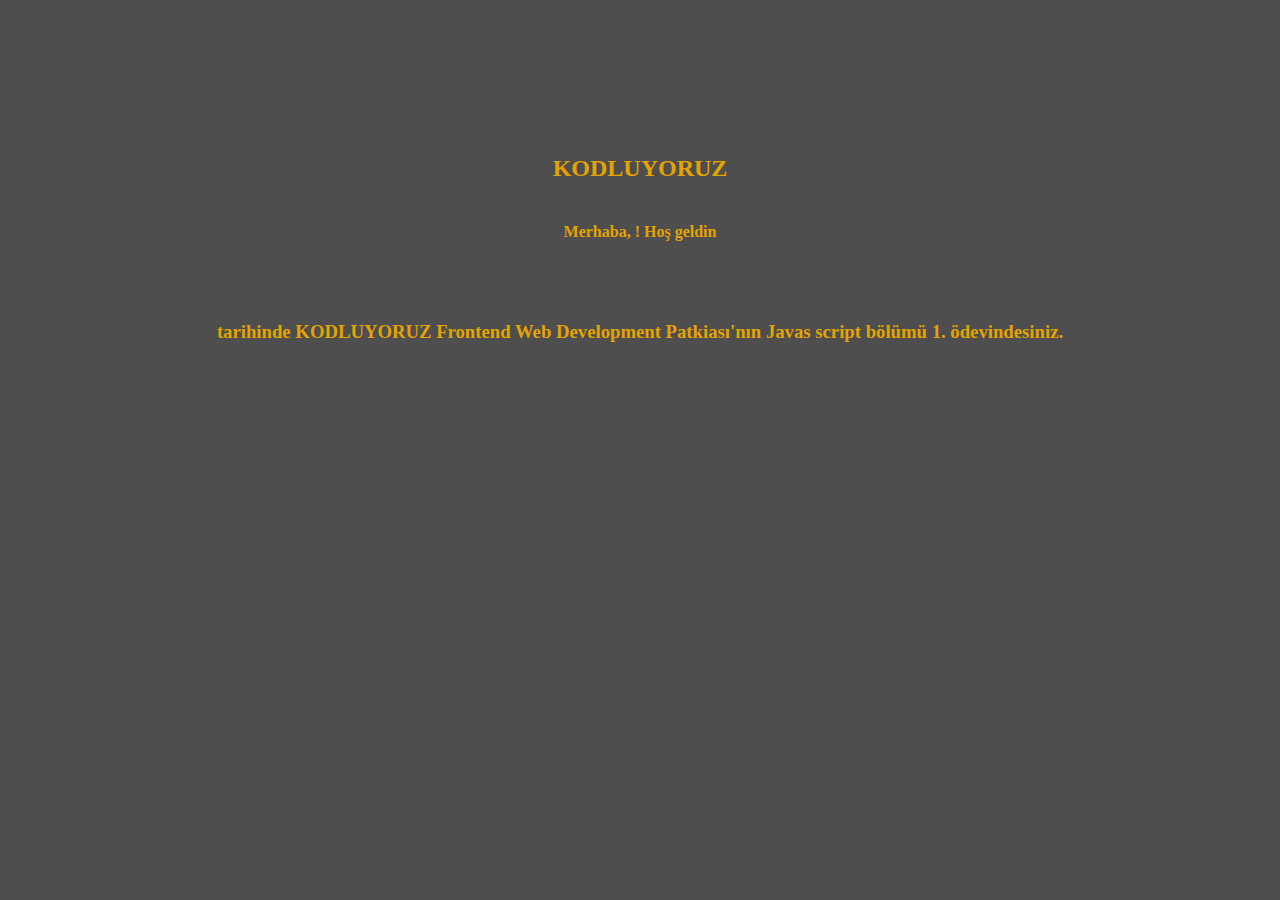
<file: Js uygulama 1/index.html>
<!DOCTYPE html>
<html lang="en">
<head>
    <meta charset="UTF-8">
    <meta name="viewport" content="width=device-width, initial-scale=1.0">
    
    <link rel="stylesheet" href="css/style.css">
    
    
    <title>Document</title>
</head>
<body>
  
<main>
    <h2>KODLUYORUZ</h2>
    <H4 >Merhaba, <span id="isim"></span> !  Hoş geldin</H4>
    <h2 id="clock"><span></span></h2>
    <h3>tarihinde KODLUYORUZ Frontend Web Development Patkiası'nın Javas script bölümü 1. ödevindesiniz.</h3>
</main>
     
     
    <script src="js/deneme.js"></script>

       
    <script src="https://cdnjs.cloudflare.com/ajax/libs/bootstrap/5.3.2/js/bootstrap.min.js" integrity="sha512-WW8/jxkELe2CAiE4LvQfwm1rajOS8PHasCCx+knHG0gBHt8EXxS6T6tJRTGuDQVnluuAvMxWF4j8SNFDKceLFg==" crossorigin="anonymous" referrerpolicy="no-referrer"></script>
</body>
</html>
</file>
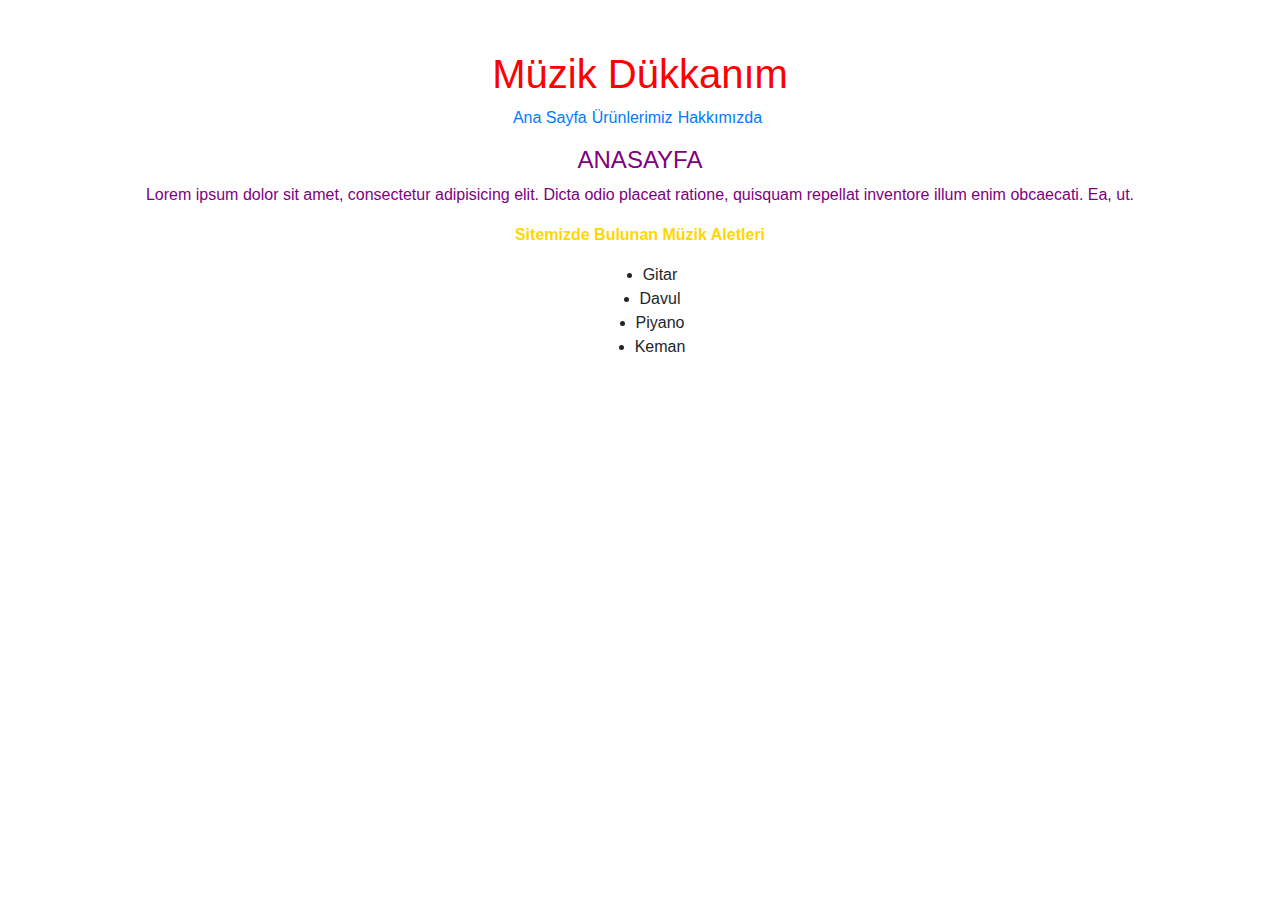
<file: Patika Css Odev 1/index.html>
<!DOCTYPE html>
<html lang="tr">
<head>
    <meta charset="UTF-8">
    <meta http-equiv="X-UA-Compatible" content="IE=edge">
    <meta name="viewport" content="width=device-width, initial-scale=1.0">
    <link rel="stylesheet" href="https://cdn.jsdelivr.net/npm/bootstrap@4.4.1/dist/css/bootstrap.min.css" integrity="sha384-Vkoo8x4CGsO3+Hhxv8T/Q5PaXtkKtu6ug5TOeNV6gBiFeWPGFN9MuhOf23Q9Ifjh" crossorigin="anonymous">
    <link rel="stylesheet" href="css/style.css">
    <title></title>
</head>
<body>
        <main>
            
            <div class="baslik">
                <h1>Müzik Dükkanım</h1>
            </div>
            <nav>
                <ul>
                    <li><a href="index.html">Ana Sayfa</a></li>
                    <li><a href="Ürünlerimiz.html">Ürünlerimiz</a></li>
                    <li><a href="hakkimizda.html">Hakkımızda</a></li>
                </ul>
            </nav>
            <div class="altbaslik" style="color:purple">
                <h4>ANASAYFA</h4>
                <p>Lorem ipsum dolor sit amet, consectetur adipisicing elit. Dicta odio placeat ratione, quisquam repellat inventore illum enim obcaecati. Ea, ut.</p>
            </div>
                <div class="alt">
                    <p style="font-weight: bold; color:gold ">Sitemizde Bulunan Müzik Aletleri</p>
                    <ul>
                        <li>Gitar</li>
                        <li>Davul</li>
                        <li>Piyano</li>
                        <li>Keman</li>
                    </ul>
                </div>

        </main>
   
</body>
</html>
</file>
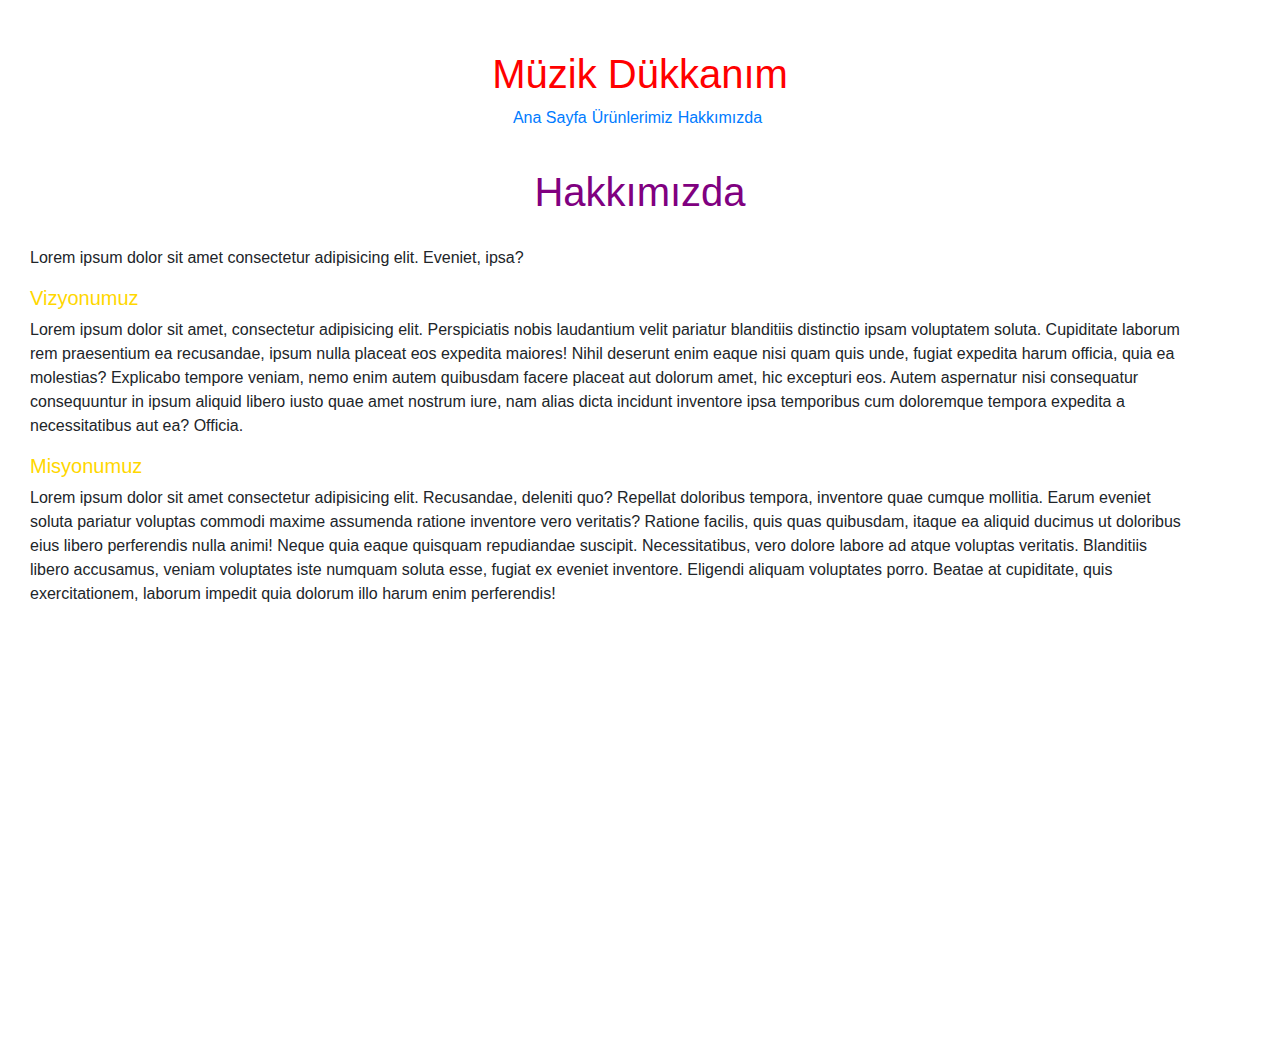
<file: Patika Css Odev 1/hakkimizda.html>
<!DOCTYPE html>
<html lang="en">
<head>
    <meta charset="UTF-8">
    <meta name="viewport" content="width=device-width, initial-scale=1.0">
    <link rel="stylesheet" href="https://cdn.jsdelivr.net/npm/bootstrap@4.4.1/dist/css/bootstrap.min.css" integrity="sha384-Vkoo8x4CGsO3+Hhxv8T/Q5PaXtkKtu6ug5TOeNV6gBiFeWPGFN9MuhOf23Q9Ifjh" crossorigin="anonymous">
    <link rel="stylesheet" href="css/style.css">
    <title>HAKKIMIZDA</title>
</head>
<body>
    <main>
            
        <div class="baslik">
            <h1>Müzik Dükkanım</h1>
        </div>
        <nav>
            <ul>
                <li><a href="index.html">Ana Sayfa</a></li>
                <li><a href="Ürünlerimiz.html">Ürünlerimiz</a></li>
                <li><a href="hakkimizda.html">Hakkımızda</a></li>
            </ul>
        </nav>
</main>

    <div class="orta-baslik">
        <h1 style="color: purple;">Hakkımızda</h1>
    </div>

    <div class="icerik">
        <p>Lorem ipsum dolor sit amet consectetur adipisicing elit. Eveniet, ipsa? </p>
        <h5 style="color:gold">Vizyonumuz</h5>
        <p>Lorem ipsum dolor sit amet, consectetur adipisicing elit. Perspiciatis nobis laudantium velit pariatur blanditiis distinctio ipsam voluptatem soluta. Cupiditate laborum rem praesentium ea recusandae, ipsum nulla placeat eos expedita maiores!
        Nihil deserunt enim eaque nisi quam quis unde, fugiat expedita harum officia, quia ea molestias? Explicabo tempore veniam, nemo enim autem quibusdam facere placeat aut dolorum amet, hic excepturi eos.
        Autem aspernatur nisi consequatur consequuntur in ipsum aliquid libero iusto quae amet nostrum iure, nam alias dicta incidunt inventore ipsa temporibus cum doloremque tempora expedita a necessitatibus aut ea? Officia.</p>
        <h5 style="color:gold">Misyonumuz</h5>
        <p>Lorem ipsum dolor sit amet consectetur adipisicing elit. Recusandae, deleniti quo? Repellat doloribus tempora, inventore quae cumque mollitia. Earum eveniet soluta pariatur voluptas commodi maxime assumenda ratione inventore vero veritatis?
        Ratione facilis, quis quas quibusdam, itaque ea aliquid ducimus ut doloribus eius libero perferendis nulla animi! Neque quia eaque quisquam repudiandae suscipit. Necessitatibus, vero dolore labore ad atque voluptas veritatis.
        Blanditiis libero accusamus, veniam voluptates iste numquam soluta esse, fugiat ex eveniet inventore. Eligendi aliquam voluptates porro. Beatae at cupiditate, quis exercitationem, laborum impedit quia dolorum illo harum enim perferendis!</p>
    </div>

    
</body>
</html>
</file>
<file: Js uygulama 1/css/style.css>
*{
  background-color: #4e4e4e;
}

main{
  display: flex;
  flex-direction: column;
  font-weight: bolder;
  align-items: center;
  width: 100%;
  color: rgb(228, 163, 0);
  margin-top: 15vh;
}


.name{
  color:white;
</file>
<file: Patika Css Odev 1/css/style.css>
main{
    display: flex;
    flex-direction: column;
    width: 100%;
    margin-top: 50px;
    align-items: center;
}

.baslik{
    color:red;
    text-align: center;
    font-size: x-large;
}
nav ul{
    display: flex;
    flex-direction: row;
    margin-right: 50px;
}

nav ul li{
   
    list-style-type: none;
}
nav ul li a{
    margin-left: 5px;

}
.baslik ul {
    display: flex;
    justify-content: center;
}

.baslik ul li{
    list-style: none;
}

.baslik a{
    text-decoration: none;

}

.baslik a:hover{
    text-decoration: double;
}
.altbaslik{
    text-align: center;
}

.alt ul{
    display: flex;
    flex-direction:column;
    justify-content: center;
    align-items: center;
}


/* ÜRÜNLERİMİZ*/

.urunler{
    display: flex;
    flex-direction: column;
    text-align: center;
}


.urunler{
    display: flex;
    align-items: center;
    width: 50%;
    height: 50rem;
   
}

.liste
{
    display: flex;
    flex-direction:column;
    align-items: center;
    margin-top: 75px;
    margin-bottom: 75px;
    width: 250px;
    height: 350px;
  
    box-shadow: 20px 20px 20px 0px rgb(75, 41, 41);
}

.liste-foto{
    display: flex;
    flex-direction: row;
   
}

 .liste img{
    width: 100%;
    height: 100%;

 }

 .liste p{
    margin-top: 30px;
 }

                                /*ÜRÜNLER BİTİŞ*\
 /*HAKKIMIZDA BASLANGIC*/

 


 .orta-baslik{
    display: flex;
    justify-content: center;
    align-items: center;
    width: 100%;
    height: 100px;
    
 }

 .icerik{
    display: flex;
    flex-direction: column;
    margin-left: 30px;
    width: 90%;
    height: 50rem;
   
 }
</file>
